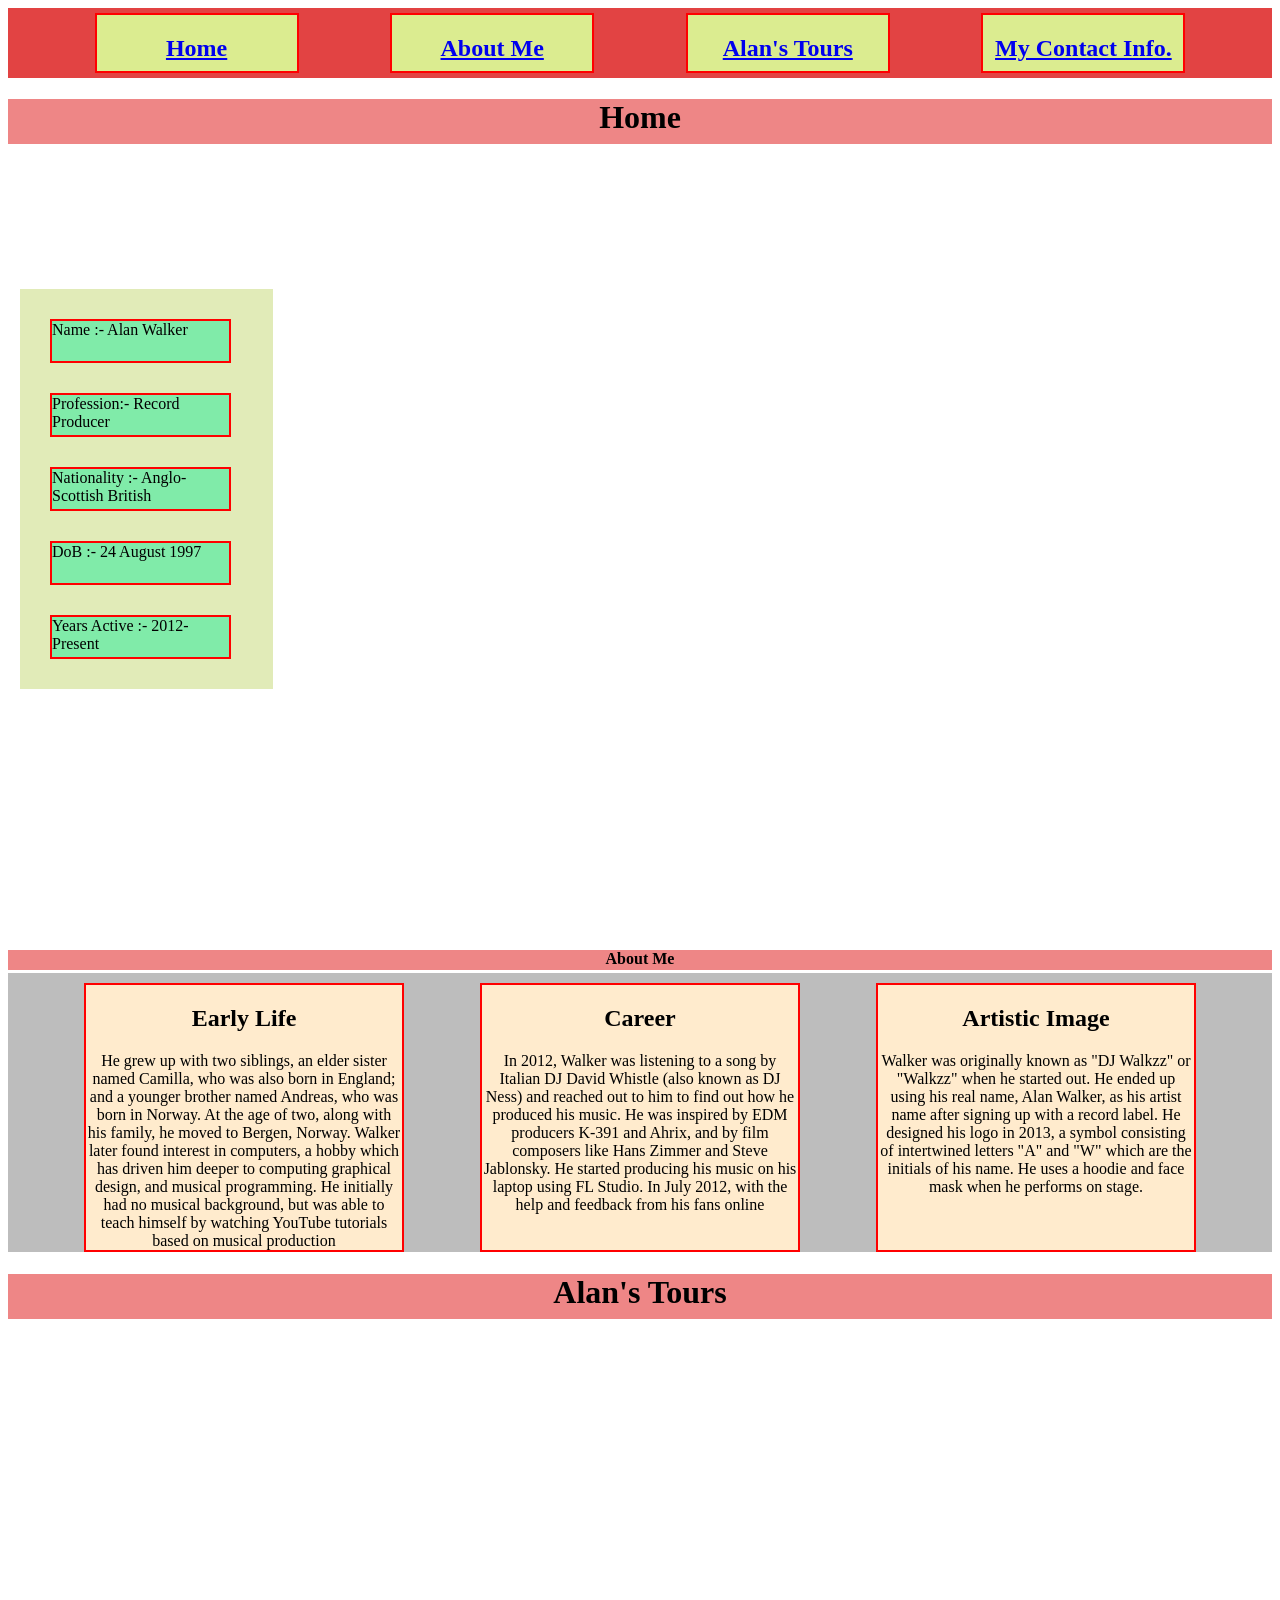
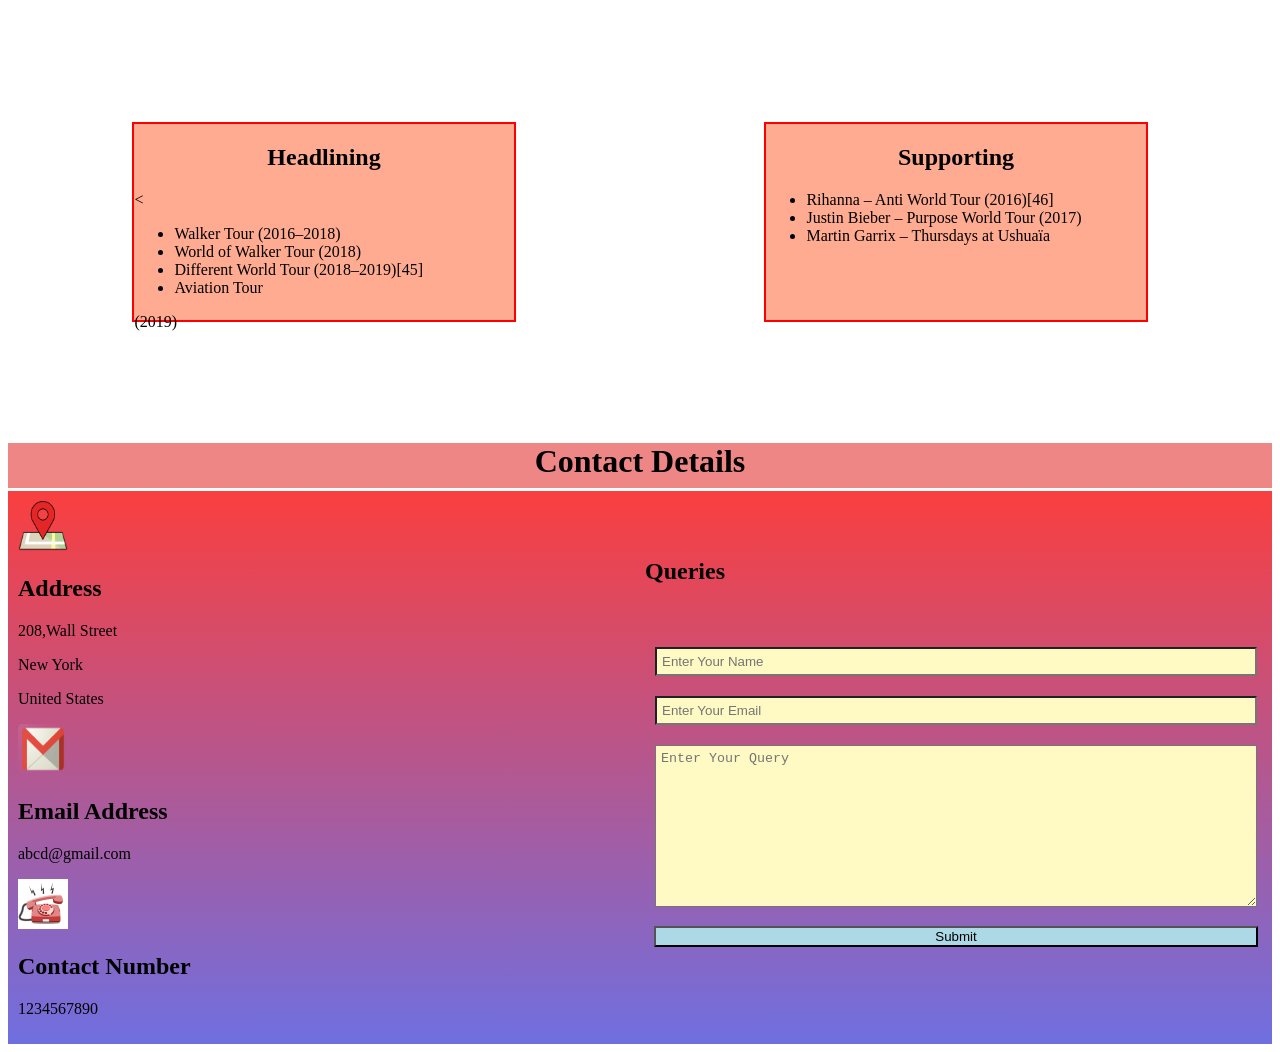
<file: index.html>
<!DOCTYPE html>
<html lang="en">
<head>
    <meta charset="UTF-8">
    <meta http-equiv="X-UA-Compatible" content="IE=edge">
    <meta name="viewport" content="width=device-width, initial-scale=1.0">
    <title>MY WEB PORTFOLIO</title>
    <style>
        .First {
    width: 100%;
    height: 70px;
    background-color: rgb(226, 67, 67);
    
    display: flex;
    justify-content: space-evenly;
   
}

        .item{
            width: 200px;
            background-color: rgb(219, 236, 144);
            border: 2px solid red;
            margin: 5px;
            text-align: center;
             
        }
        
        .Second{
            height: 800px;
            width: 100%;
    
            background-image: url(https://admin.lyve.fm/artist-images/1553580711179.jpeg);
            display: flex;
            flex-direction: column;
            
        }
        a :hover{ color: #fa3f3f;
            }
            a :visited{
                color: #ffab91;
            }
        #A{
            height: 45px;
            text-align: center;
            margin-top: 3px;
            margin-bottom: 3px;
            background-color: rgb(238, 134, 134);
            
        }
        
        #b{
            height: 20px;
            text-align: center;
            margin-top: 3px;
            margin-bottom: 3px;
            background-color: rgb(238, 134, 134);
            
        }
        .intro{
        
        height: 40PX;
            width: 70%;
            
margin: 30px;
            border: 2px solid red;
        background-color: rgb(128, 235, 169);
        }
        .T{
            border: 2px solid white;
            background-color: rgb(225, 235, 184);
            margin-top: 140px;
            margin-left: 10px;
            width: 20%;
            height: 50%;
        }
        #Fourth{
            background-color: #bdbdbd;
        }
        
        #abt{
            display: flex;
            justify-content: space-evenly;
        }
        .txt{

            border: 2px solid red;
            background-color: blanchedalmond;
            width: 25%;
            margin-top: 10px;
            text-align: center;  
        }
        #c{
            height: 45px;
            text-align: center;
            margin-top: 3px;
            margin-bottom: 3px;
            background-color: rgb(238, 134, 134);
            
        }
        #D{
           
            display: flex;
            justify-content: space-around;
            background-image: url(https://www.teahub.io/photos/full/332-3323726_alan-walker-on-my-way.jpg);
            height: 700px;
            width: 100%;

            
            

        }
        .Tour{
            border: 2px solid red;
            background-color: #ffab91;
            margin-top: 400px;
            margin-bottom: 100px;
            width: 30%;
            }
            #HD{
                text-align: center;
            }
            #SUP{
                text-align: center;
            }
            #cntct{
            height: 45px;
            text-align: center;
            margin-top: 3px;
            margin-bottom: 3px;
            background-color: rgb(238, 134, 134);
            
        }
       #F{
           display: grid;
           grid-template-columns: 50% 50%;
           background-image: linear-gradient(#fa3f3f,#6f6fe0);
       }
       .box{
           padding: 10px;


       }
       #rightbox{
           display: flex;
           flex-direction: column;
           margin-top: 10px;
           padding: 5px;
       }
       .box input{
           background-color: #fff9c4;
           padding: 5px;
           margin: 10px;
       }
       .box textarea{
           background-color: #fff9c4;
           padding: 5px;
           margin: 10px;
       }
       .box button{
           margin: 9px;
           background-color: lightblue;
       }
    </style>
</head>
<body>
    
    <div class="First">
    <div class="item" id="Home"><a href="#Home"><h2>Home</h2></a></div>
    <div class="item" id="About"><a href="#b"><h2>About Me</h2></a></div>
    <div class="item" id="Skills"><a href="#c"><h2>Alan's Tours</h2></a></div>
    <div class="item" id="Contact"><a href="#E"><h2>My Contact Info.</h2></a></div>
    </div>
    <div>
        <div id="A"><H1>Home</H1></div>
        
    <DIV class="Second">
        <div class="T">
    <div class="intro">Name :- Alan Walker</div>
    <div class="intro">Profession:- Record Producer</div>
    <div class="intro">Nationality :- Anglo-Scottish British</div>
    <div class="intro">DoB :- 24 August 1997</div>
    <div class="intro">Years Active :- 2012-Present</div>
    </div>
</DIV>

</DIV>
<div id="b"><strong>About Me</strong></div>
<div id="Fourth">
        <div id="abt">
<div class="txt" id="Early"><h2>Early Life</h2>
    He grew up with two siblings, an elder sister named Camilla, who was also born in England; and a younger brother named Andreas, who was born in Norway. At the age of two, along with his family, he moved to Bergen, Norway. Walker later found interest in computers, a hobby which has driven him deeper to computing graphical design, and musical programming. He initially had no musical background, but was able to teach himself by watching YouTube tutorials based on musical production</div>
<div class="txt"><h2>Career</h2>
    In 2012, Walker was listening to a song by Italian DJ David Whistle (also known as DJ Ness) and reached out to him to find out how he produced his music. He was inspired by EDM producers K-391 and Ahrix, and by film composers like Hans Zimmer and Steve Jablonsky. He started producing his music on his laptop using FL Studio. In July 2012, with the help and feedback from his fans online</div>
<div class="txt"><h2>Artistic Image</h2>
    Walker was originally known as "DJ Walkzz" or "Walkzz" when he started out. He ended up using his real name, Alan Walker, as his artist name after signing up with a record label. He designed his logo in 2013, a symbol consisting of intertwined letters "A" and "W" which are the initials of his name. He uses a hoodie and face mask when he performs on stage.</div>
</div>
</div>
<div id="c"><h1> Alan's Tours</h1></div>
<div id="D">
<div class="Tour"><DIV id="HD"><h2>Headlining</h2></DIV>
    <<ul><li>Walker Tour (2016–2018)
    <li>World of Walker Tour (2018)
    <li>Different World Tour (2018–2019)[45]
    <li> Aviation Tour</ul> (2019)</div>
<div class="Tour"><DIV id="SUP"><h2>Supporting</h2></DIV>
    <ul>
        <li>Rihanna – Anti World Tour (2016)[46]
           <li>Justin Bieber – Purpose World Tour (2017)
            <li>Martin Garrix – Thursdays at Ushuaïa
    </ul>
</div>
</div>
<div class="contact" id="cntct"><div id="E"><H1>Contact Details</H1></div></div>
<div id="F">
    <div class = "box"id="leftbox">
        <img src="Address.png" height="50px" width="50px">
        <label><h2>Address</h2>
        <p>208,Wall Street</p>
        <p>New York</p>
        <p>United States</p></label>
        <img src="Email1.png" height="50px" width="50px">
        <label>
            <h2>Email Address</h2>
            <p>abcd@gmail.com</p>
        </label>
        <img src="phone1.jpg" height="50px" width="50px">
        <label>
            <h2>Contact Number</h2>
            <p>1234567890</p>
        </label>

    </div>
    <div class = "box" id="rightbox"><p><h2>Queries</h2></p>
    <input type="text" placeholder="Enter Your Name">
    <input type="email" placeholder="Enter Your Email">
    <textarea cols="50" rows="10" placeholder="Enter Your Query"></textarea>
    <button>Submit</button>

</div>
    </div>
</div>
</div>
    </div>
</div>
</body>
</html>
</file>
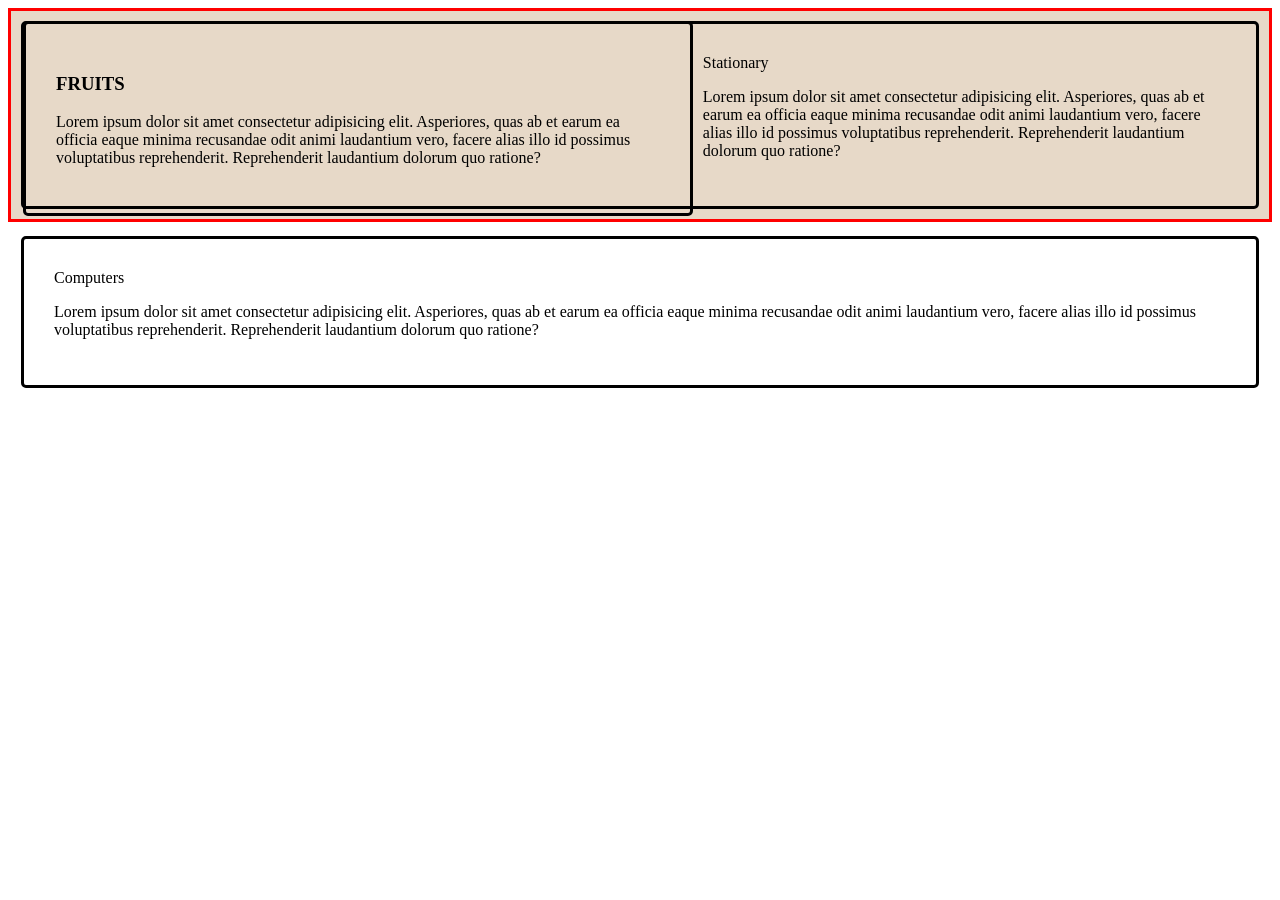
<file: boxmodel.html>
<!DOCTYPE html>
<html lang="en">
<head>
    <meta charset="UTF-8">
    <meta http-equiv="X-UA-Compatible" content="IE=edge">
    <meta name="viewport" content="width=device-width, initial-scale=1.0">
    <title>BOX MODEL</title>
    <style>
        .container{ 
            border: solid red;
            background-color: rgb(231, 217, 200);
        }
        .firstpara{
            border: solid black;
            border-radius: 5px;
            padding: 30px;
            margin: 10px; }
            #fruits{
                float: left;
                width: 48%;
                margin-left: 12px;
                clear: both;
            }
            #stationary{
                float: left;
                width: 48%;
                clear: both;
            }
            #computer{
                float: right;
            }

        
    </style>
</head>
<body>
    <div class="container">
    
        <div id="fruits" class="firstpara">
           <h3> FRUITS</h3>
            <p > Lorem ipsum dolor sit amet consectetur adipisicing elit. Asperiores, quas ab et earum ea officia eaque minima recusandae odit animi laudantium vero, facere alias illo id possimus voluptatibus reprehenderit. Reprehenderit laudantium dolorum quo ratione?</p>
        </div>
        <div id="computer" class="firstpara">
            Computers
            <p> Lorem ipsum dolor sit amet consectetur adipisicing elit. Asperiores, quas ab et earum ea officia eaque minima recusandae odit animi laudantium vero, facere alias illo id possimus voluptatibus reprehenderit. Reprehenderit laudantium dolorum quo ratione?</p>
        </div>
        <div id="Stationary" class="firstpara">
            Stationary
            <p> Lorem ipsum dolor sit amet consectetur adipisicing elit. Asperiores, quas ab et earum ea officia eaque minima recusandae odit animi laudantium vero, facere alias illo id possimus voluptatibus reprehenderit. Reprehenderit laudantium dolorum quo ratione?</p>
        </div>
    </div>
</body>
</html>
</file>
